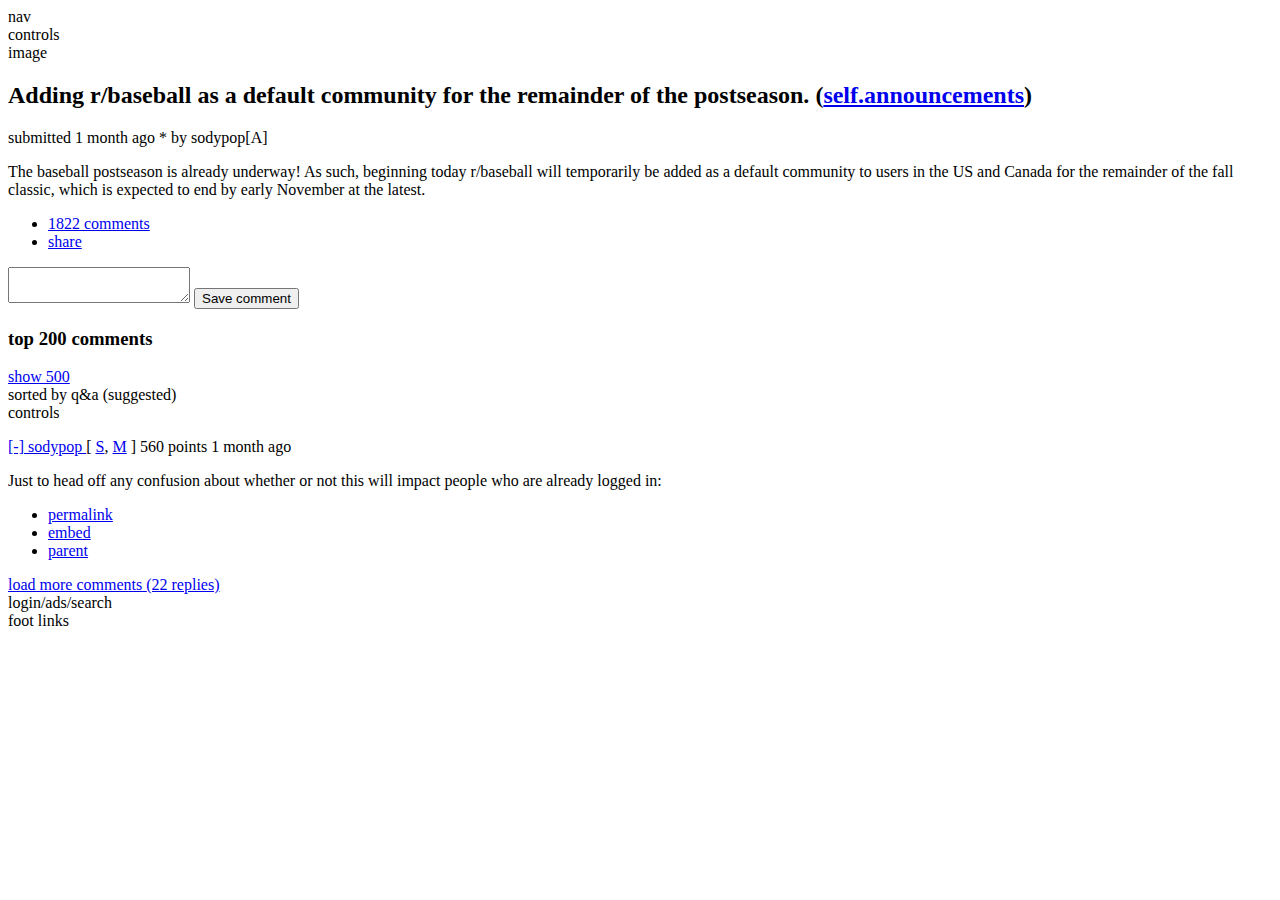
<file: post.html>
<!doctype html>
<html lang="en">
  <head>
    <title>Trevvit</title>
    <meta charset="utf-8">
  </head>
  <body>
    <header>nav</header>
    <div>
      <div>controls</div>
      <div>image</div>
      <article>
        <h2>
          Adding r/baseball as a default community for the remainder of the postseason.
          <span> (<a href="#">self.announcements</a>) </span>
        </h2>
        <p>submitted 1 month ago * by sodypop[A]</p>
        <div>
          The baseball postseason is already underway! As such, beginning today r/baseball will temporarily be added as a default community to users in the US and Canada for the remainder of the fall classic, which is expected to end by early November at the latest.
        </div>
        <ul>
          <li>
            <a href="#">1822 comments</a>
          </li>
          <li>
            <a href="#">
              share
            </a>
          </li>
        </ul>
      </article>
    </div>
    <form>
      <textarea aria-label="comment box"></textarea>
      <button type="submit">Save <span class="sr-only">comment</span></button>
    </form>
    <section>
      <div>
        <h3>top 200 comments</h3>
        <a href="/r/announcements/comments/585n8l/adding_rbaseball_as_a_default_community_for_the/?limit=500">
          show 500
        </a>
      </div>
      <div>
        sorted by q&a (suggested)
      </div>
      <div>
        <div>
          <div> controls </div>
          <div>
            <p>
              
              <a href="#" role="button" title="collapse" aria-label="collapse" class="collapse-button">
              [-]
              </a>
              
              <a href="#">
                sodypop
              </a>
              [
                <a href="#" title="submitter" aria-label="submitter">S</a>,
                <a href="#" title="moderator" aria-label="moderator">M</a>
              ]
              560 points 1 month ago
            </p>
            <div id = "collapse-button">
              Just to head off any confusion about whether or not this will impact people who are already logged in:
              <ul>
                <li>
                  <a href="#">permalink</a>
                </li>
                <li>
                  <a href="#">embed</a>
                </li>
                <li>
                  <a href="#">parent</a>
                </li>
              </ul>
              </div>
            </div>
          </div>
          <div>
            <a href="#">
              load more comments <span>(22 replies)</span>
            </a>
          </div>
        </div>
      </div>
    </section>
    <aside>login/ads/search</aside>
    <footer>foot links</footer>
    <script type="text/javascript">
      const buttons = document.querySelectorAll('.collapse-button');

      function hideComment() {
        console.log('test');
      }

      for (let i = 0; i < buttons.length; i++) {
        buttons[i].addEventListener('click', hideComment);
      }
    </script>
  </body>
</html>
</file>
